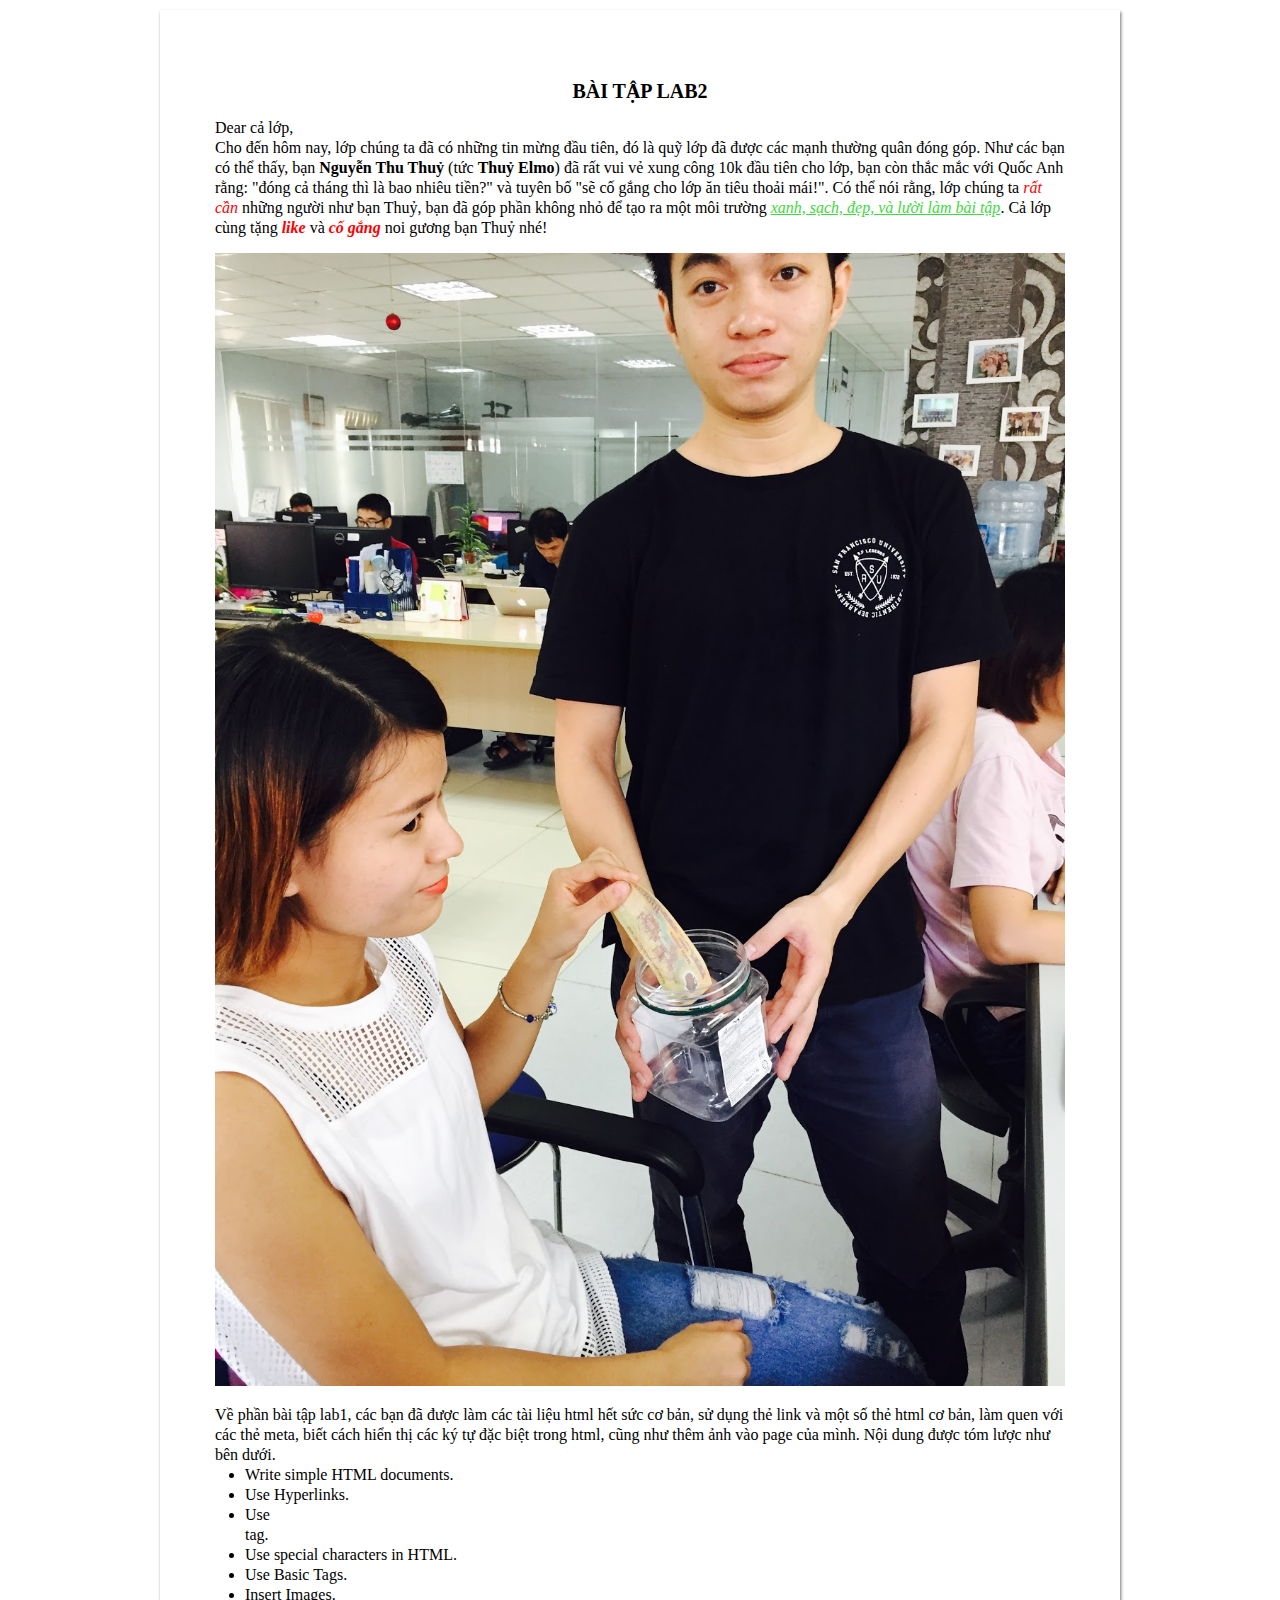
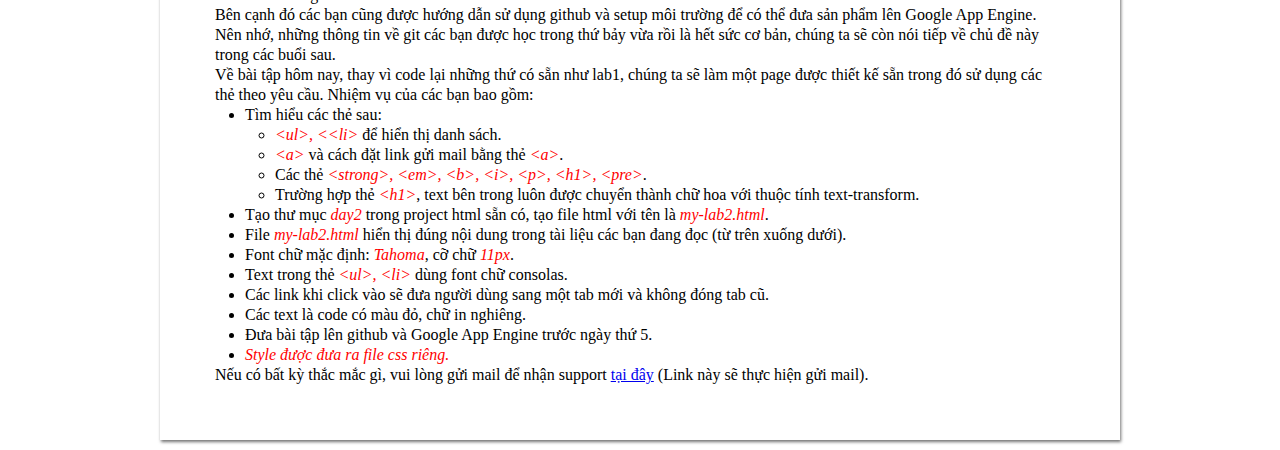
<file: Lab02/index.html>
<!DOCTYPE html>
<html>
<head>
	<meta charset="utf-8">
	<meta http-equiv="X-UA-Compatible" content="IE=edge">
	<meta name="athor" content="Quang Linh">
	<meta name="descreption" content="content">
	<meta name="keywords" content="content">
	<title>Lab02</title>
	<link href="https://fonts.googleapis.com/css?family=Open+Sans:400,600,700" rel="stylesheet">
	<link rel="stylesheet" href="css/style.css">
	<link rel="icon" type="image/png" href="images/icon.png">
</head>
<body>
	<div class="container">
		<h3>BÀI TẬP LAB2</h3>
		<p>Dear cả lớp, <br>
		Cho đến hôm nay, lớp chúng ta đã có những tin mừng đầu tiên, đó là quỹ lớp đã được các mạnh thường quân đóng góp. Như các bạn có thể thấy, bạn <strong>Nguyễn Thu Thuỷ</strong> (tức <strong>Thuỷ Elmo</strong>) đã rất vui vẻ xung công 10k đầu tiên cho lớp, bạn còn thắc mắc với Quốc Anh rằng: "đóng cả tháng thì là bao nhiêu tiền?" và tuyên bố "sẽ cố gắng cho lớp ăn tiêu thoải mái!". Có thể nói rằng, lớp chúng ta <i class="red">rất cần</i> những người như bạn Thuỷ, bạn đã góp phần không nhỏ để tạo ra một môi trường <i class="underline">xanh, sạch, đẹp, và lười làm bài tập</i>. Cả lớp cùng tặng <strong><i class="red">like</i></strong> và <strong><i class="red">cố gắng</i></strong> noi gương bạn Thuỷ nhé!</p>
		<img src="images/pic.jpg" alt="">
		<p>Về phần bài tập lab1, các bạn đã được làm các tài liệu html hết sức cơ bản, sử dụng thẻ link và một số thẻ html cơ bản, làm quen với các thẻ meta, biết cách hiển thị các ký tự đặc biệt trong html, cũng như thêm ảnh vào page của mình. Nội dung được tóm lược như bên dưới.</p>
		<ul>
			<li>Write simple HTML documents.</li>
			<li>Use Hyperlinks.</li>
			<li>Use <i class="red"><pre><meta></pre></i> tag.</li>
			<li>Use special characters in HTML.</li>
			<li>Use Basic Tags.</li>
			<li>Insert Images.</li>
		</ul>
		<p>Bên cạnh đó các bạn cũng được hướng dẫn sử dụng github và setup môi trường để có thể đưa sản phẩm lên Google App Engine. Nên nhớ, những thông tin về git các bạn được học trong thứ bảy vừa rồi là hết sức cơ bản, chúng ta sẽ còn nói tiếp về chủ đề này trong các buổi sau. <br>
		Về bài tập hôm nay, thay vì code lại những thứ có sẵn như lab1, chúng ta sẽ làm một page được thiết kế sẵn trong đó sử dụng các thẻ theo yêu cầu. Nhiệm vụ của các bạn bao gồm:</p>
		<ul>
			<li>
				Tìm hiểu các thẻ sau:
				<ul>
					<li>
						<i class="red">&lt;ul&gt;, <&lt;li&gt;</i> để hiển thị danh sách.
					</li>
					<li>
						<i class="red">&lt;a&gt;</i> và cách đặt link gửi mail bằng thẻ <i class="red">&lt;a&gt;</i>.
					</li>
					<li>
						Các thẻ <i class="red">&lt;strong&gt;, &lt;em&gt;, &lt;b&gt;, &lt;i&gt;, &lt;p&gt;, &lt;h1&gt;, &lt;pre&gt;</i>.
					</li>
					<li>
						Trường hợp thẻ <i class="red">&lt;h1&gt;</i>, text bên trong luôn được chuyển thành chữ hoa với thuộc tính text-transform.
					</li>
				</ul>
			</li>

			<li>Tạo thư mục <i class="red">day2</i> trong project html sẵn có, tạo file html với tên là <i class="red">my-lab2.html</i>.</li>
			<li>File <i class="red">my-lab2.html</i> hiển thị đúng nội dung trong tài liệu các bạn đang đọc (từ trên xuống dưới).</li>
			<li>Font chữ mặc định: <i class="red">Tahoma</i>, cỡ chữ <i class="red">11px</i>.</li>
			<li>Text trong thẻ <i class="red">&lt;ul&gt;, &lt;li&gt;</i> dùng font chữ consolas.</li>
			<li>Các link khi click vào sẽ đưa người dùng sang một tab mới và không đóng tab cũ.</li>
			<li>Các text là code có màu đỏ, chữ in nghiêng.</li>
			<li>Đưa bài tập lên github và Google App Engine trước ngày thứ 5.</li>
			<li><i class="red">Style được đưa ra file css riêng.</i></li>
		</ul>
		<p>Nếu có bất kỳ thắc mắc gì, vui lòng gửi mail để nhận support <a class="link" href="mailto:joe@example.com?subject=feedback" email me">tại đây</a> (Link này sẽ thực hiện gửi mail).</p>
	</div>
</body>
</html>
</file>
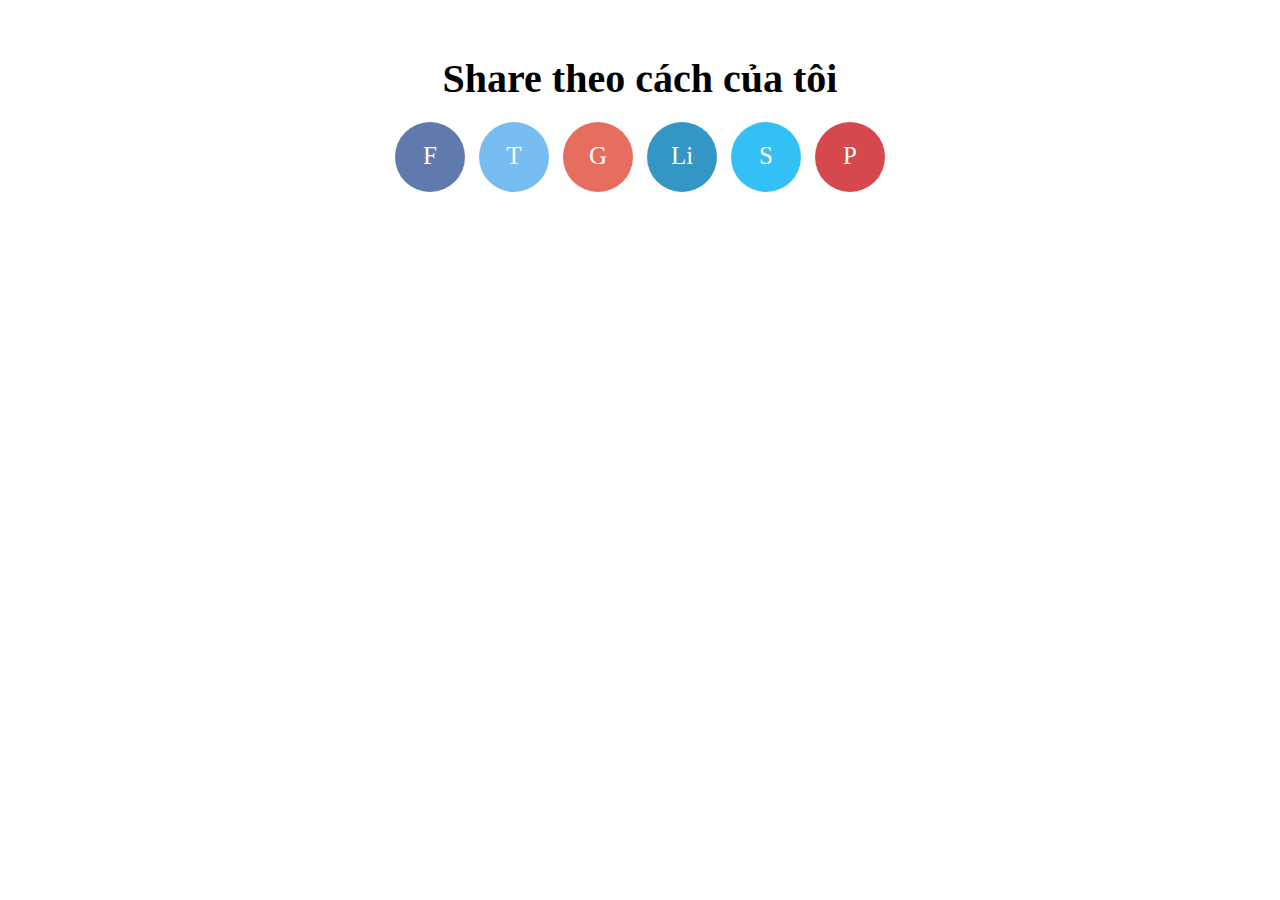
<file: Lab03/index.html>
<!DOCTYPE html>
<html>
<head>
	<meta charset="utf-8">
	<meta http-equiv="X-UA-Compatible" content="IE=edge">
	<meta name="athor" content="Quang Linh">
	<meta name="descreption" content="">
	<meta name="keywords" content="">
	<title>Lab03</title>
	<link href="https://fonts.googleapis.com/css?family=Open+Sans:400,600,700" rel="stylesheet">
	<link rel="stylesheet" href="css/style.css">
	<link rel="icon" type="image/png" href="images/icon.png">
</head>
<body>
	<h2>Share theo cách của tôi</h2>
	<a class="fa fa-facebook" href="https://www.facebook.com/" title="Facebook">F</a>
	<a class="fa fa-twitter" href="https://twitter.com/" title="Twitter">T</a>
	<a class="fa fa-google" href="https://www.google.com/" title="Google">G</a>
	<a class="fa fa-linkedin" href="https://www.linkedin.com/" title="Linkedin">Li</a>
	<a class="fa fa-skype" href="https://www.skype.com/" title="Skype">S</a>
	<a class="fa fa-pinterest" href="https://www.pinterest.com/" title="Pinterest">P</a>
	
</body>
</html>
</file>
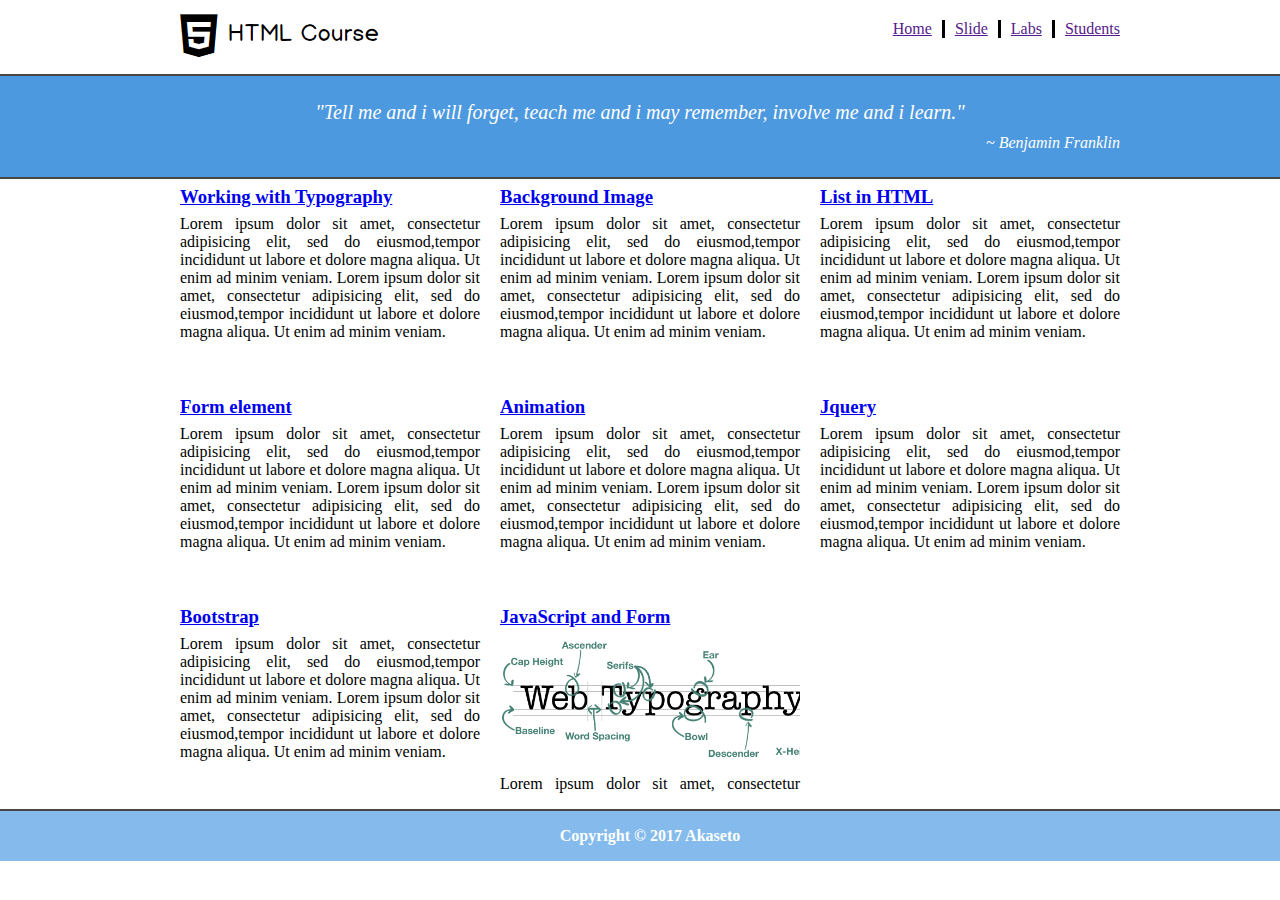
<file: Lab06/index.html>
<!DOCTYPE html>
<html>
<head>
	<meta charset="utf-8">
	<meta http-equiv="X-UA-Compatible" content="IE=edge">
	<meta name="athor" content="Quang Linh">
	<meta name="descreption" content="content...">
	<meta name="keywords" content="content...">
	<title>Lab06</title>
	<link href="https://fonts.googleapis.com/css?family=Open+Sans:400,600,700" rel="stylesheet">
	<link rel="stylesheet" href="css/style.css">
	<link rel="icon" type="image/png" href="images/icon.png">
</head>
<body>
	<header>
		<div class="container">
			<ul>
				<li><a href="" title="">Home</a></li>
				<li><a href="" title="">Slide</a></li>
				<li><a href="" title="">Labs</a></li>
				<li><a href="" title="">Students</a></li>
			</ul>
			<a href="#"><img src="images/html-logo.png" alt=""></a>
		</div>
		
	</header><!-- /header -->
	<div class="intro">
		<div class="container">
			<p><i>"Tell me and i will forget, teach me and i may remember, involve me and i learn."</i></p>
			<span><i>~ Benjamin Franklin</i></span>
		</div>
	</div>
	<section class="container">
		<div class="module">
			<a href="#"><h3>Working with Typography</h3></a>
			<p>Lorem ipsum dolor sit amet, consectetur adipisicing elit, sed do eiusmod,tempor incididunt ut labore et dolore magna aliqua. Ut enim ad minim veniam. Lorem ipsum dolor sit amet, consectetur adipisicing elit, sed do eiusmod,tempor incididunt ut labore et dolore magna aliqua. Ut enim ad minim veniam.</p>
		</div>
		<div class="module">
			<a href="#"><h3>Background Image</h3></a>
			<p>Lorem ipsum dolor sit amet, consectetur adipisicing elit, sed do eiusmod,tempor incididunt ut labore et dolore magna aliqua. Ut enim ad minim veniam. Lorem ipsum dolor sit amet, consectetur adipisicing elit, sed do eiusmod,tempor incididunt ut labore et dolore magna aliqua. Ut enim ad minim veniam.</p>
		</div>
		<div class="module">
			<a href="#"><h3>List in HTML</h3></a>
			<p>Lorem ipsum dolor sit amet, consectetur adipisicing elit, sed do eiusmod,tempor incididunt ut labore et dolore magna aliqua. Ut enim ad minim veniam. Lorem ipsum dolor sit amet, consectetur adipisicing elit, sed do eiusmod,tempor incididunt ut labore et dolore magna aliqua. Ut enim ad minim veniam.</p>
		</div>
		<div class="module">
			<a href="#"><h3>Form element</h3></a>
			<p>Lorem ipsum dolor sit amet, consectetur adipisicing elit, sed do eiusmod,tempor incididunt ut labore et dolore magna aliqua. Ut enim ad minim veniam. Lorem ipsum dolor sit amet, consectetur adipisicing elit, sed do eiusmod,tempor incididunt ut labore et dolore magna aliqua. Ut enim ad minim veniam.</p>
		</div>
		<div class="module">
			<a href="#"><h3>Animation</h3></a>
			<p>Lorem ipsum dolor sit amet, consectetur adipisicing elit, sed do eiusmod,tempor incididunt ut labore et dolore magna aliqua. Ut enim ad minim veniam. Lorem ipsum dolor sit amet, consectetur adipisicing elit, sed do eiusmod,tempor incididunt ut labore et dolore magna aliqua. Ut enim ad minim veniam.</p>
		</div>
		<div class="module">
			<a href="#"><h3>Jquery</h3></a>
			<p>Lorem ipsum dolor sit amet, consectetur adipisicing elit, sed do eiusmod,tempor incididunt ut labore et dolore magna aliqua. Ut enim ad minim veniam. Lorem ipsum dolor sit amet, consectetur adipisicing elit, sed do eiusmod,tempor incididunt ut labore et dolore magna aliqua. Ut enim ad minim veniam.</p>
		</div>
		<div class="module">
			<a href="#"><h3>Bootstrap</h3></a>
			<p>Lorem ipsum dolor sit amet, consectetur adipisicing elit, sed do eiusmod,tempor incididunt ut labore et dolore magna aliqua. Ut enim ad minim veniam. Lorem ipsum dolor sit amet, consectetur adipisicing elit, sed do eiusmod,tempor incididunt ut labore et dolore magna aliqua. Ut enim ad minim veniam.</p>
		</div>
		<div class="module">
			<a href="#"><h3>JavaScript and Form</h3></a>
			<img src="images/web_typography.png" alt="Web typography" title="Web typography">
			<p>Lorem ipsum dolor sit amet, consectetur adipisicing elit, sed do eiusmod,tempor incididunt ut labore et dolore magna aliqua. Ut enim ad minim veniam. Lorem ipsum dolor sit amet, consectetur adipisicing elit, sed do eiusmod,tempor incididunt ut labore et dolore magna aliqua. Ut enim ad minim veniam.</p>
		</div>

	</section>
	<footer>
		<div class="container">
			<p class="author">Copyright © 2017 Akaseto</p>
		</div>
		
	</footer>
</body>
</html>
</file>
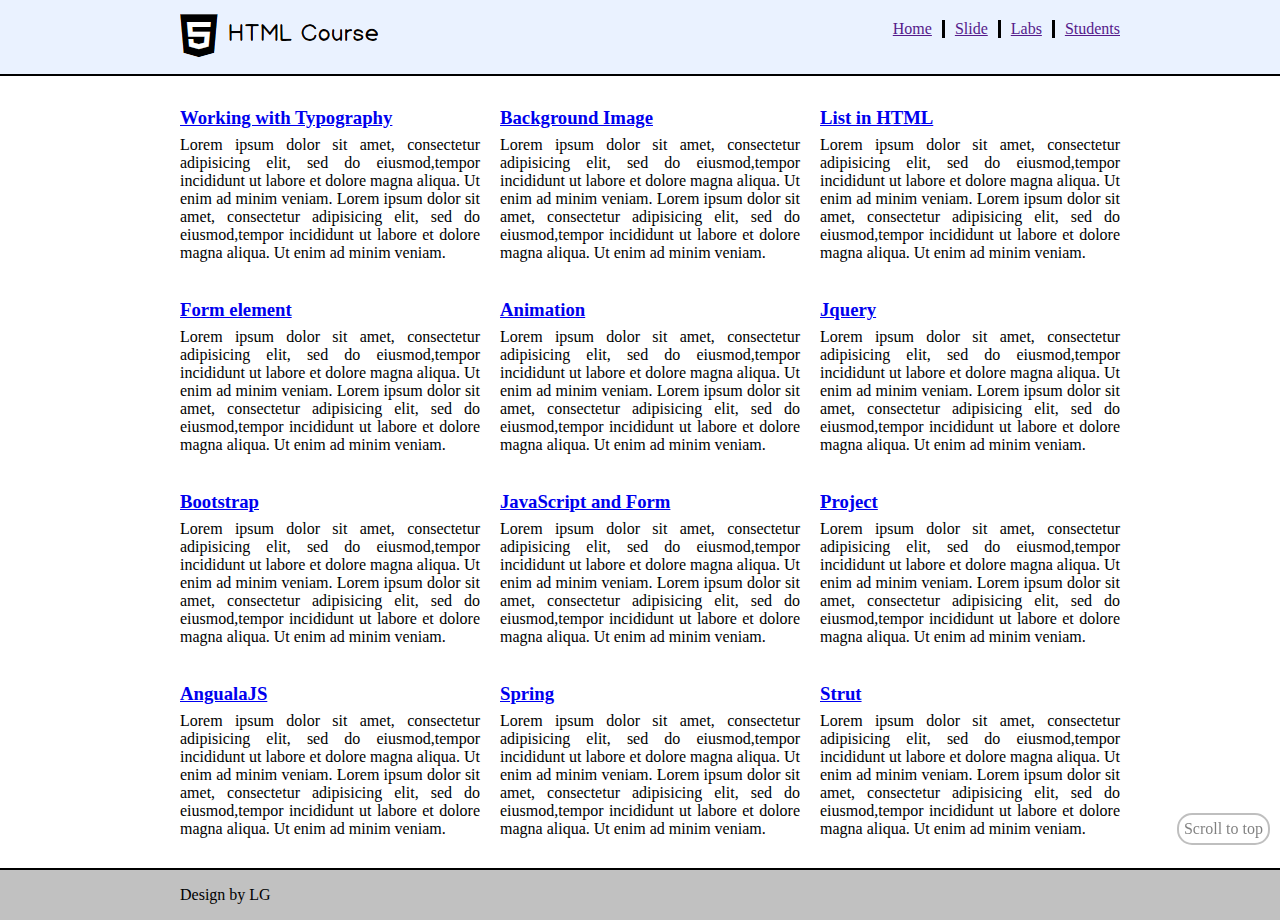
<file: Lab07/index.html>
<!DOCTYPE html>
<html>
<head>
	<meta charset="utf-8">
	<meta http-equiv="X-UA-Compatible" content="IE=edge">
	<meta name="athor" content="Quang Linh">
	<meta name="descreption" content="content">
	<meta name="keywords" content="content">
	<title>Lab07</title>
	<link href="https://fonts.googleapis.com/css?family=Open+Sans:400,600,700" rel="stylesheet">
	<link rel="stylesheet" href="css/style.css">
	<link rel="icon" type="image/png" href="images/icon.png">
</head>
<body>
	<header>
		<div class="container">
			<ul>
				<li><a href="" title="">Home</a></li>
				<li><a href="" title="">Slide</a></li>
				<li><a href="" title="">Labs</a></li>
				<li><a href="" title="">Students</a></li>
			</ul>
			<a href="#"><img src="images/html-logo.png" alt=""></a>
		</div>
		
	</header><!-- /header -->
	<section class="container">
		<div class="module">
			<a href="#"><h3>Working with Typography</h3></a>
			<p>Lorem ipsum dolor sit amet, consectetur adipisicing elit, sed do eiusmod,tempor incididunt ut labore et dolore magna aliqua. Ut enim ad minim veniam. Lorem ipsum dolor sit amet, consectetur adipisicing elit, sed do eiusmod,tempor incididunt ut labore et dolore magna aliqua. Ut enim ad minim veniam.</p>
		</div>
		<div class="module">
			<a href="#"><h3>Background Image</h3></a>
			<p>Lorem ipsum dolor sit amet, consectetur adipisicing elit, sed do eiusmod,tempor incididunt ut labore et dolore magna aliqua. Ut enim ad minim veniam. Lorem ipsum dolor sit amet, consectetur adipisicing elit, sed do eiusmod,tempor incididunt ut labore et dolore magna aliqua. Ut enim ad minim veniam.</p>
		</div>
		<div class="module">
			<a href="#"><h3>List in HTML</h3></a>
			<p>Lorem ipsum dolor sit amet, consectetur adipisicing elit, sed do eiusmod,tempor incididunt ut labore et dolore magna aliqua. Ut enim ad minim veniam. Lorem ipsum dolor sit amet, consectetur adipisicing elit, sed do eiusmod,tempor incididunt ut labore et dolore magna aliqua. Ut enim ad minim veniam.</p>
		</div>
		<div class="module">
			<a href="#"><h3>Form element</h3></a>
			<p>Lorem ipsum dolor sit amet, consectetur adipisicing elit, sed do eiusmod,tempor incididunt ut labore et dolore magna aliqua. Ut enim ad minim veniam. Lorem ipsum dolor sit amet, consectetur adipisicing elit, sed do eiusmod,tempor incididunt ut labore et dolore magna aliqua. Ut enim ad minim veniam.</p>
		</div>
		<div class="module">
			<a href="#"><h3>Animation</h3></a>
			<p>Lorem ipsum dolor sit amet, consectetur adipisicing elit, sed do eiusmod,tempor incididunt ut labore et dolore magna aliqua. Ut enim ad minim veniam. Lorem ipsum dolor sit amet, consectetur adipisicing elit, sed do eiusmod,tempor incididunt ut labore et dolore magna aliqua. Ut enim ad minim veniam.</p>
		</div>
		<div class="module">
			<a href="#"><h3>Jquery</h3></a>
			<p>Lorem ipsum dolor sit amet, consectetur adipisicing elit, sed do eiusmod,tempor incididunt ut labore et dolore magna aliqua. Ut enim ad minim veniam. Lorem ipsum dolor sit amet, consectetur adipisicing elit, sed do eiusmod,tempor incididunt ut labore et dolore magna aliqua. Ut enim ad minim veniam.</p>
		</div>
		<div class="module">
			<a href="#"><h3>Bootstrap</h3></a>
			<p>Lorem ipsum dolor sit amet, consectetur adipisicing elit, sed do eiusmod,tempor incididunt ut labore et dolore magna aliqua. Ut enim ad minim veniam. Lorem ipsum dolor sit amet, consectetur adipisicing elit, sed do eiusmod,tempor incididunt ut labore et dolore magna aliqua. Ut enim ad minim veniam.</p>
		</div>
		<div class="module">
			<a href="#"><h3>JavaScript and Form</h3></a>
			<p>Lorem ipsum dolor sit amet, consectetur adipisicing elit, sed do eiusmod,tempor incididunt ut labore et dolore magna aliqua. Ut enim ad minim veniam. Lorem ipsum dolor sit amet, consectetur adipisicing elit, sed do eiusmod,tempor incididunt ut labore et dolore magna aliqua. Ut enim ad minim veniam.</p>
		</div>
		<div class="module">
			<a href="#"><h3>Project</h3></a>
			<p>Lorem ipsum dolor sit amet, consectetur adipisicing elit, sed do eiusmod,tempor incididunt ut labore et dolore magna aliqua. Ut enim ad minim veniam. Lorem ipsum dolor sit amet, consectetur adipisicing elit, sed do eiusmod,tempor incididunt ut labore et dolore magna aliqua. Ut enim ad minim veniam.</p>
		</div>
		<div class="module">
			<a href="#"><h3>AngualaJS</h3></a>
			<p>Lorem ipsum dolor sit amet, consectetur adipisicing elit, sed do eiusmod,tempor incididunt ut labore et dolore magna aliqua. Ut enim ad minim veniam. Lorem ipsum dolor sit amet, consectetur adipisicing elit, sed do eiusmod,tempor incididunt ut labore et dolore magna aliqua. Ut enim ad minim veniam.</p>
		</div>
		<div class="module">
			<a href="#"><h3>Spring</h3></a>
			<p>Lorem ipsum dolor sit amet, consectetur adipisicing elit, sed do eiusmod,tempor incididunt ut labore et dolore magna aliqua. Ut enim ad minim veniam. Lorem ipsum dolor sit amet, consectetur adipisicing elit, sed do eiusmod,tempor incididunt ut labore et dolore magna aliqua. Ut enim ad minim veniam.</p>
		</div>
		<div class="module">
			<a href="#"><h3>Strut</h3></a>
			<p>Lorem ipsum dolor sit amet, consectetur adipisicing elit, sed do eiusmod,tempor incididunt ut labore et dolore magna aliqua. Ut enim ad minim veniam. Lorem ipsum dolor sit amet, consectetur adipisicing elit, sed do eiusmod,tempor incididunt ut labore et dolore magna aliqua. Ut enim ad minim veniam.</p>
		</div>

	</section>
	<footer>
		<div class="container">
			<p class="author">Design by LG</p>
		</div>
		
	</footer>
	<div class="fix">Scroll to top</div>
</body>
</html>
</file>
<file: Lab02/css/style.css>
* {
 margin: 0;
 padding: 0;
 font-family: Tahoma;
}
h3 {
    text-align: center;
    font-size: 20px;
    padding: 15px;
}
p,li{
    line-height: 20px;
}
.container {
    width: 850px;
    margin: 10px auto;
    box-shadow: 1px 2px 3px #737373;
    padding: 55px;
}
.red {
    color: red;
}
img{
    width: 100%;
    padding: 15px 0;
}
ul{
    margin-left: 30px;
}
.underline{
    text-decoration: underline;
    color: #3fd83f;
    
}
</file>
<file: Lab03/css/style.css>
* {
 margin: 0;
 padding: 0;
 font-family: Times New Roman;
 text-align: center;
 padding-top: 20px;
}

a.fa {
    width: 70px;
    height: 50px;
    color: #fff;
    text-decoration: none;
    border-radius: 50%;
    display: inline-block;
    font-size: 25px;
    margin: 5px;
}

a.fa.fa-pinterest {
    background: rgba(204, 26, 34, 0.8);
}

a.fa.fa-pinterest:hover {
    background: rgba(204, 26, 34, 1);
}

a.fa.fa-skype {
    background: rgba(0, 176, 241, 0.8);
}

a.fa.fa-skype:hover {
    background: rgba(0, 176, 241, 1);
}

a.fa.fa-linkedin {
    background: rgba(0, 124, 182, 0.8);
}

a.fa.fa-linkedin:hover {
    background: rgba(0, 124, 182, 1);
}

a.fa.fa-google {
    background: rgba(222, 74, 55, 0.8);
}

a.fa.fa-google:hover {
    background: rgba(222, 74, 55, 1);
}

a.fa.fa-twitter {
    background: rgba(85, 173, 239, 0.8);
}

a.fa.fa-twitter:hover {
    background: rgba(85, 173, 239, 1);
}

a.fa.fa-facebook {
    background: rgba(57, 89, 153, 0.8);
}

a.fa.fa-facebook:hover {
    background: rgba(57, 89, 153, 1);
}

h2 {
    font-size: 40px;
    padding: 15px 0;
}
</file>
<file: Lab06/css/style.css>
* {
 margin: 0;
 padding: 0;
 font-family: Tahoma;
}

.intro {
    background-color: #4d99e0;
    color: #fff;
    padding: 25px;
    text-align: center;
    border-bottom: 2px solid #464646;
}

.intro p {
    font-size: 20px;
    padding-bottom: 10px;
}

.intro span {
    display: block;
    text-align: right;
}

p.author {
    margin-left: 20px;
    text-align: center;
    color: #fff;
    font-weight: bold;
}

.fix {
    position: fixed;
    bottom: 55px;
    right: 10px;
    opacity: 0.5;
    border: 2px solid rgba(0, 0, 0, 0.5);
    border-radius: 15px;
    padding: 5px;
}

.fix:hover {
    opacity: 1;
    cursor: pointer;
}

footer {
    background: #84bbec;
    clear: both;
    padding: 16px;
    border-top: 2px solid #464646;
}

h3 {
    padding: 7px 0;
}

.module {
    width: 300px;
    height: 180px;
    float: left;
    margin-left: 20px;
    padding-bottom: 15px;
    text-align: justify;
    margin-bottom: 15px;
}

.module:nth-child(8) {
    overflow: auto;
    padding-right: 5px;
}
.module:nth-child(8)::-webkit-scrollbar {
    width: 5px;
    border-radius: 18px;
    background: #fff;
    
}

.module:nth-child(8)::-webkit-scrollbar-thumb {
    background: rgba(128, 128, 128, 0.1);
    border-radius: 13px;
}
.module:nth-child(8)::-webkit-scrollbar-thumb:hover {
    background: rgba(128, 128, 128, 0.8);
}

.module img {width: 100%;}

header {
    width: 100%;
    border-bottom: 2px solid #464646;
}

li {
    float: left;
    margin-top: 20px;
    margin-left: 10px;
    list-style: none;
    padding-left: 10px;
    border-left: 3px solid #000;
}

li:nth-child(1) {
    border: 0;
}

ul {
    float: right;
}

.container {
    width: 960px;
    margin: auto;
}
</file>
<file: Lab07/css/style.css>
* {
 margin: 0;
 padding: 0;
 font-family: Tahoma;
}

p.author {
    margin-left: 20px;
}

.fix {
    position: fixed;
    bottom: 55px;
    right: 10px;
    opacity: 0.5;
    border: 2px solid rgba(0, 0, 0, 0.5);
    border-radius: 15px;
    padding: 5px;
}

.fix:hover {
    opacity: 1;
    cursor: pointer;
}

footer {
    background: #c1c1c1;
    clear: both;
    padding: 16px;
    border-top: 2px solid #000;
}

h3 {
    padding: 7px 0;
}

.module {
    width: 300px;
    float: left;
    margin-left: 20px;
    padding-bottom: 30px;
    text-align: justify;
}

header {
    background: #eaf2ff;
    position: fixed;
    width: 100%;
    border-bottom: 2px solid #000;
}

a {
}

li {
    float: left;
    margin-top: 20px;
    margin-left: 10px;
    list-style: none;
    padding-left: 10px;
    border-left: 3px solid #000;
}

li:nth-child(1) {
    border: 0;
}

ul {
    float: right;
}

.container {
    width: 960px;
    margin: auto;
}

section.container {
    padding-top: 100px;
}
</file>
